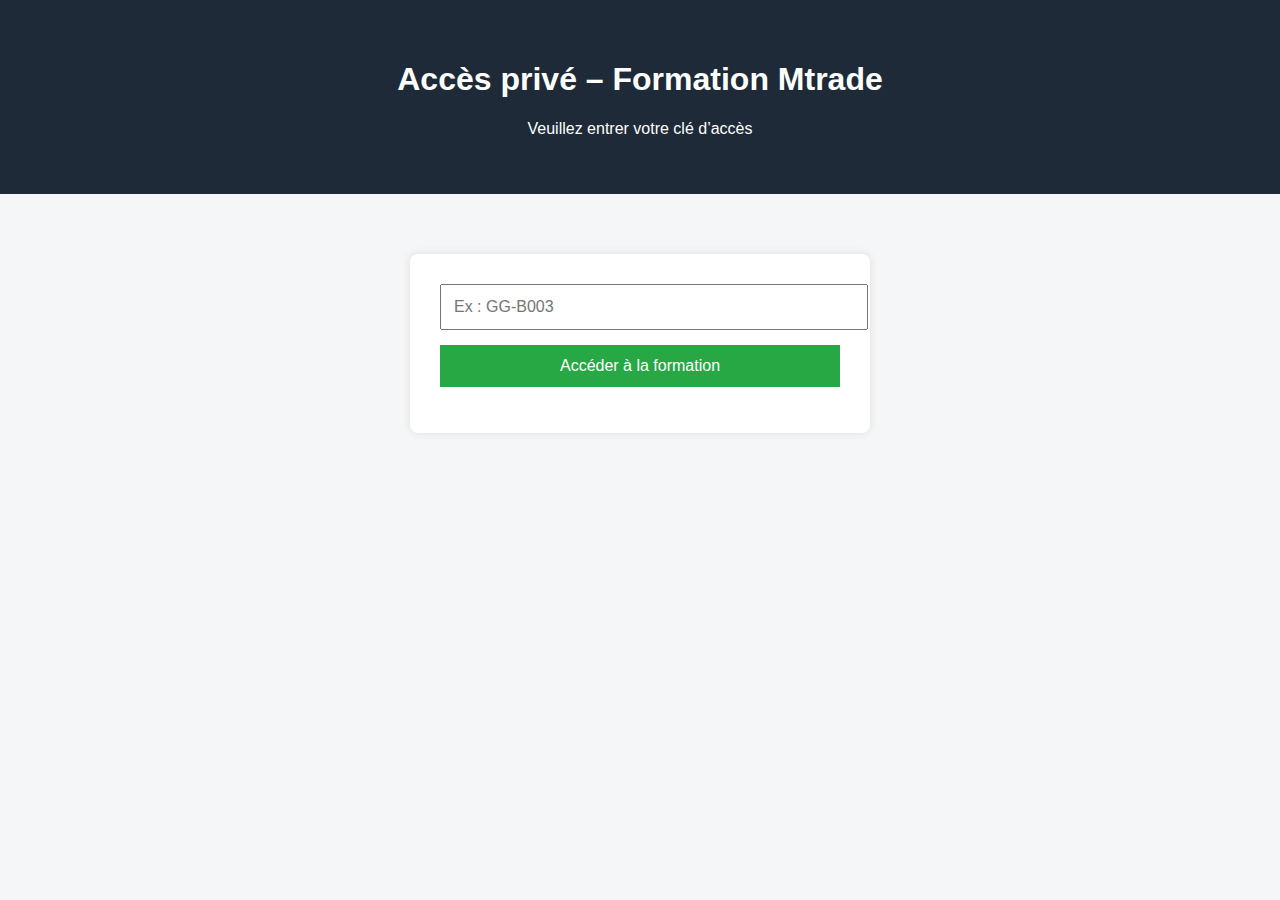
<file: index.html>
<!DOCTYPE html>
<html lang="fr">
<head>
  <meta charset="UTF-8">
  <title>Accès privé – Formation Mtrade</title>
  <meta name="viewport" content="width=device-width, initial-scale=1.0">

  <style>
    body {
      font-family: Arial, sans-serif;
      background: #f4f6f8;
      margin: 0;
    }

    header {
      background: #1e2a38;
      color: white;
      padding: 40px 20px;
      text-align: center;
    }

    .access-box {
      max-width: 400px;
      margin: 60px auto;
      background: white;
      padding: 30px;
      border-radius: 8px;
      text-align: center;
      box-shadow: 0 0 10px rgba(0,0,0,0.1);
    }

    .access-box input {
      width: 100%;
      padding: 12px;
      margin-bottom: 15px;
      font-size: 16px;
    }

    .access-box button {
      padding: 12px 20px;
      background: #28a745;
      color: white;
      border: none;
      cursor: pointer;
      width: 100%;
      font-size: 16px;
    }

    .error {
      color: red;
      margin-top: 10px;
    }
  </style>
</head>

<body>

<header>
  <h1>Accès privé – Formation Mtrade</h1>
  <p>Veuillez entrer votre clé d’accès</p>
</header>

<div class="access-box">
  <input type="text" id="accessKey" placeholder="Ex : GG-B003">
  <button onclick="checkAccess()" >Accéder à la formation</button>
  <p id="error" class="error"></p>
</div>

<script>
  // 🔐 LISTE DES CLÉS D’ACCÈS VALIDES
  const accessKeys = [
    "MWOLF-7B1"
  ];

  function checkAccess() {
    const key = document.getElementById("accessKey").value.trim();

    if (accessKeys.includes(key)) {
      // accès autorisé
      window.location.href = "wel.html";
    } else {
      document.getElementById("error").innerText =
        "Clé invalide. Accès refusé.";
    }
  }
</script>

</body>
</html>
</file>
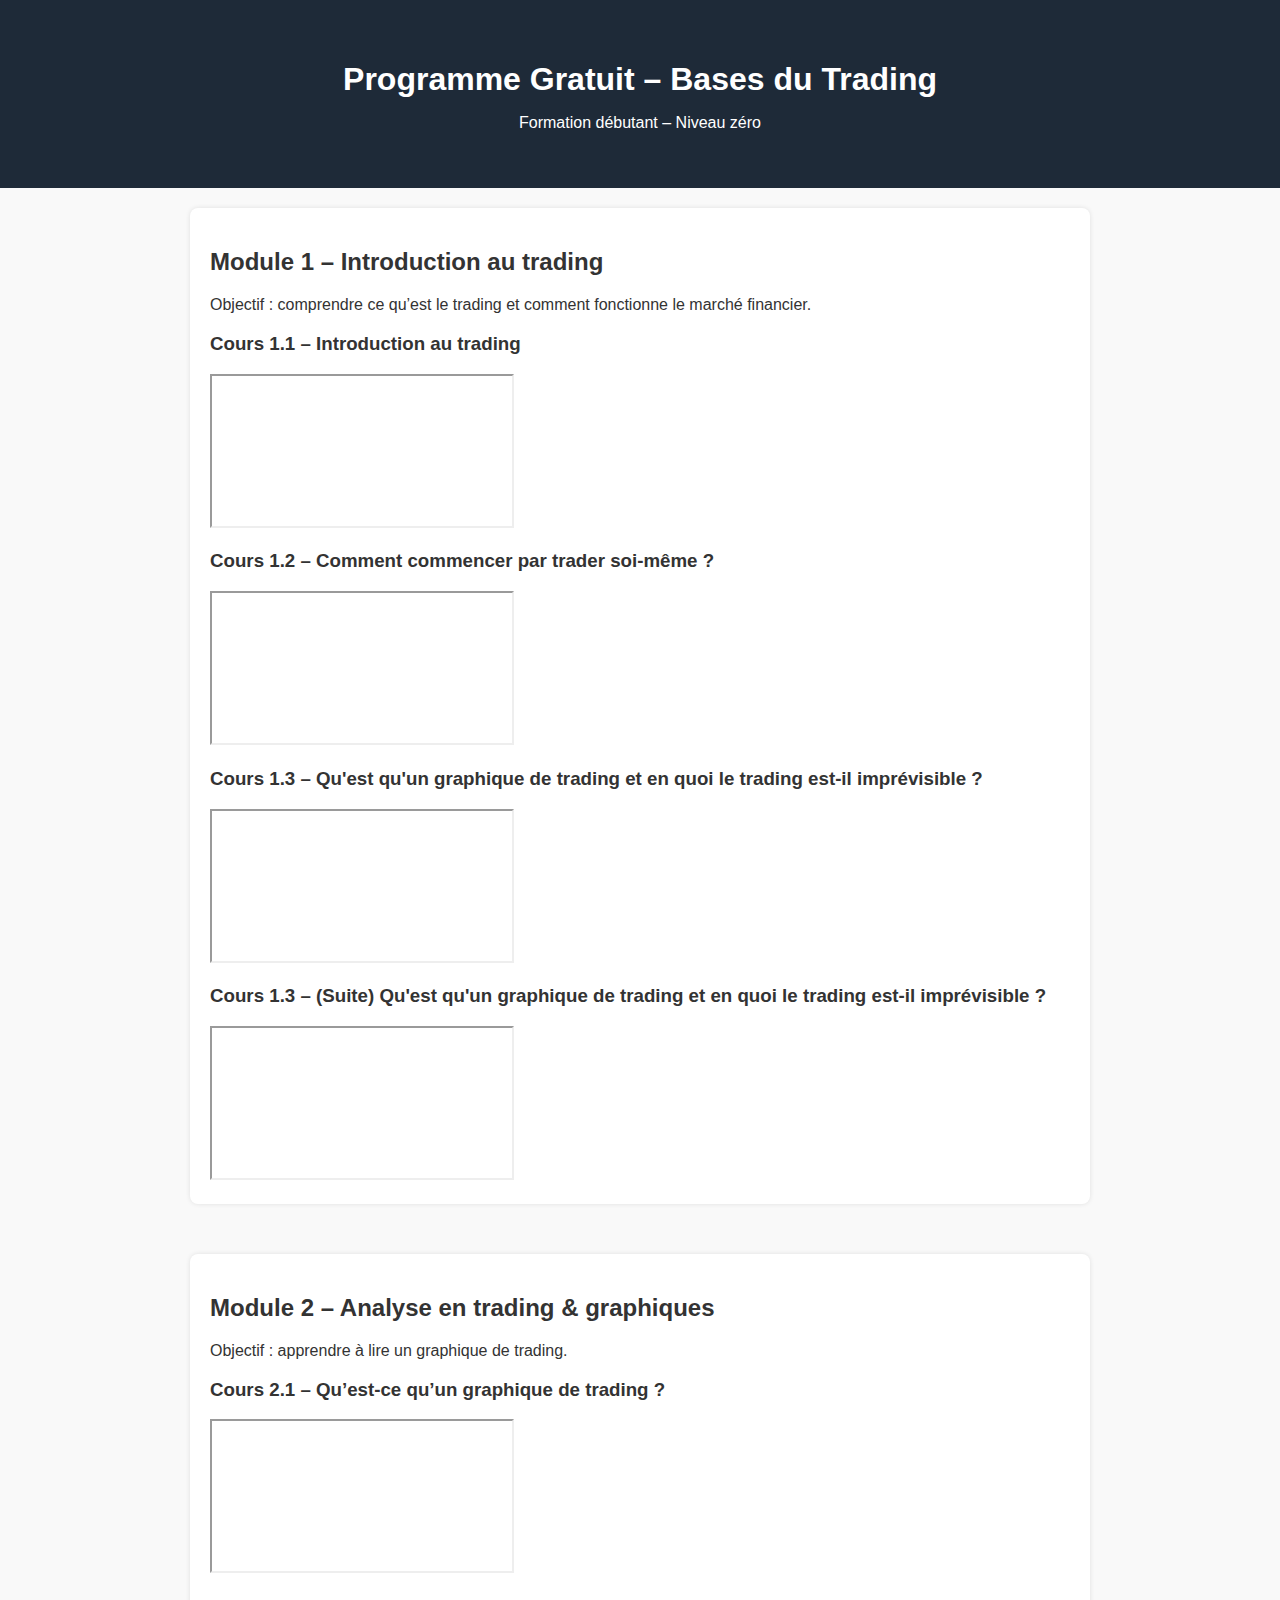
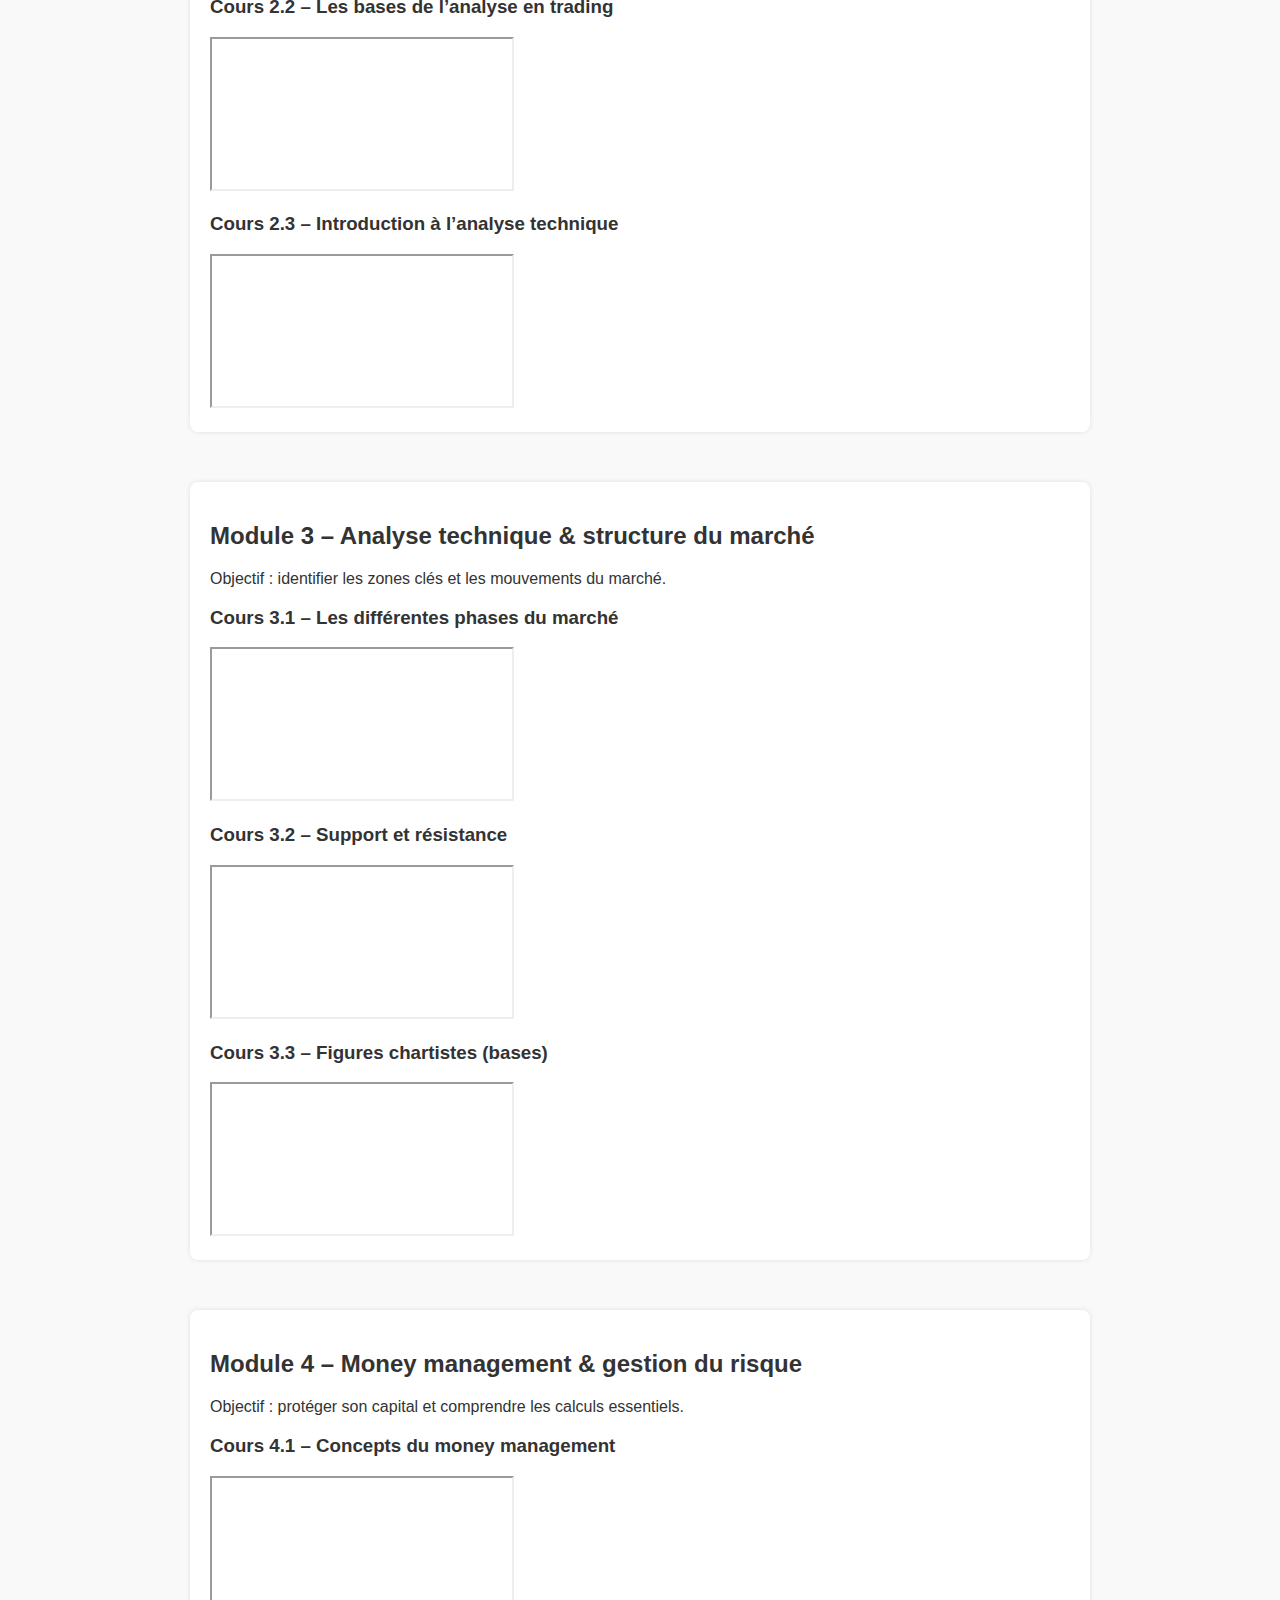
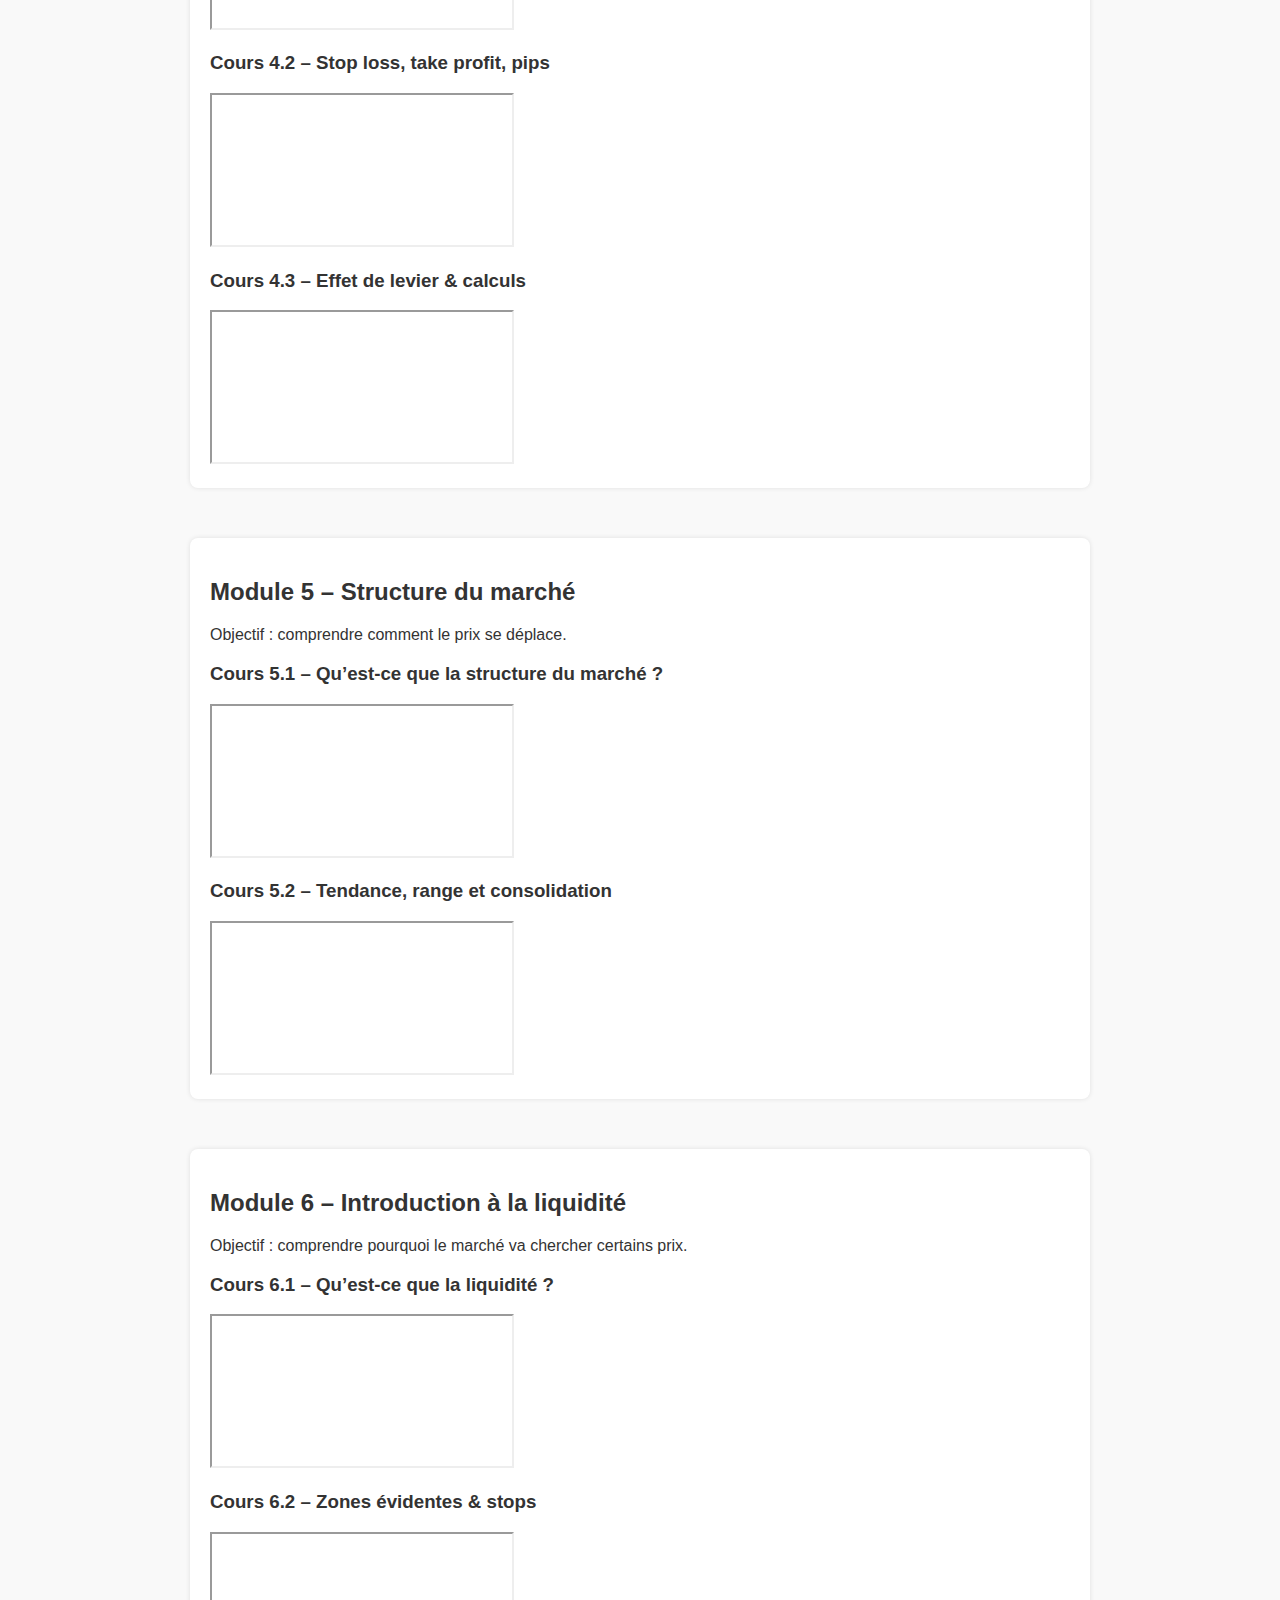
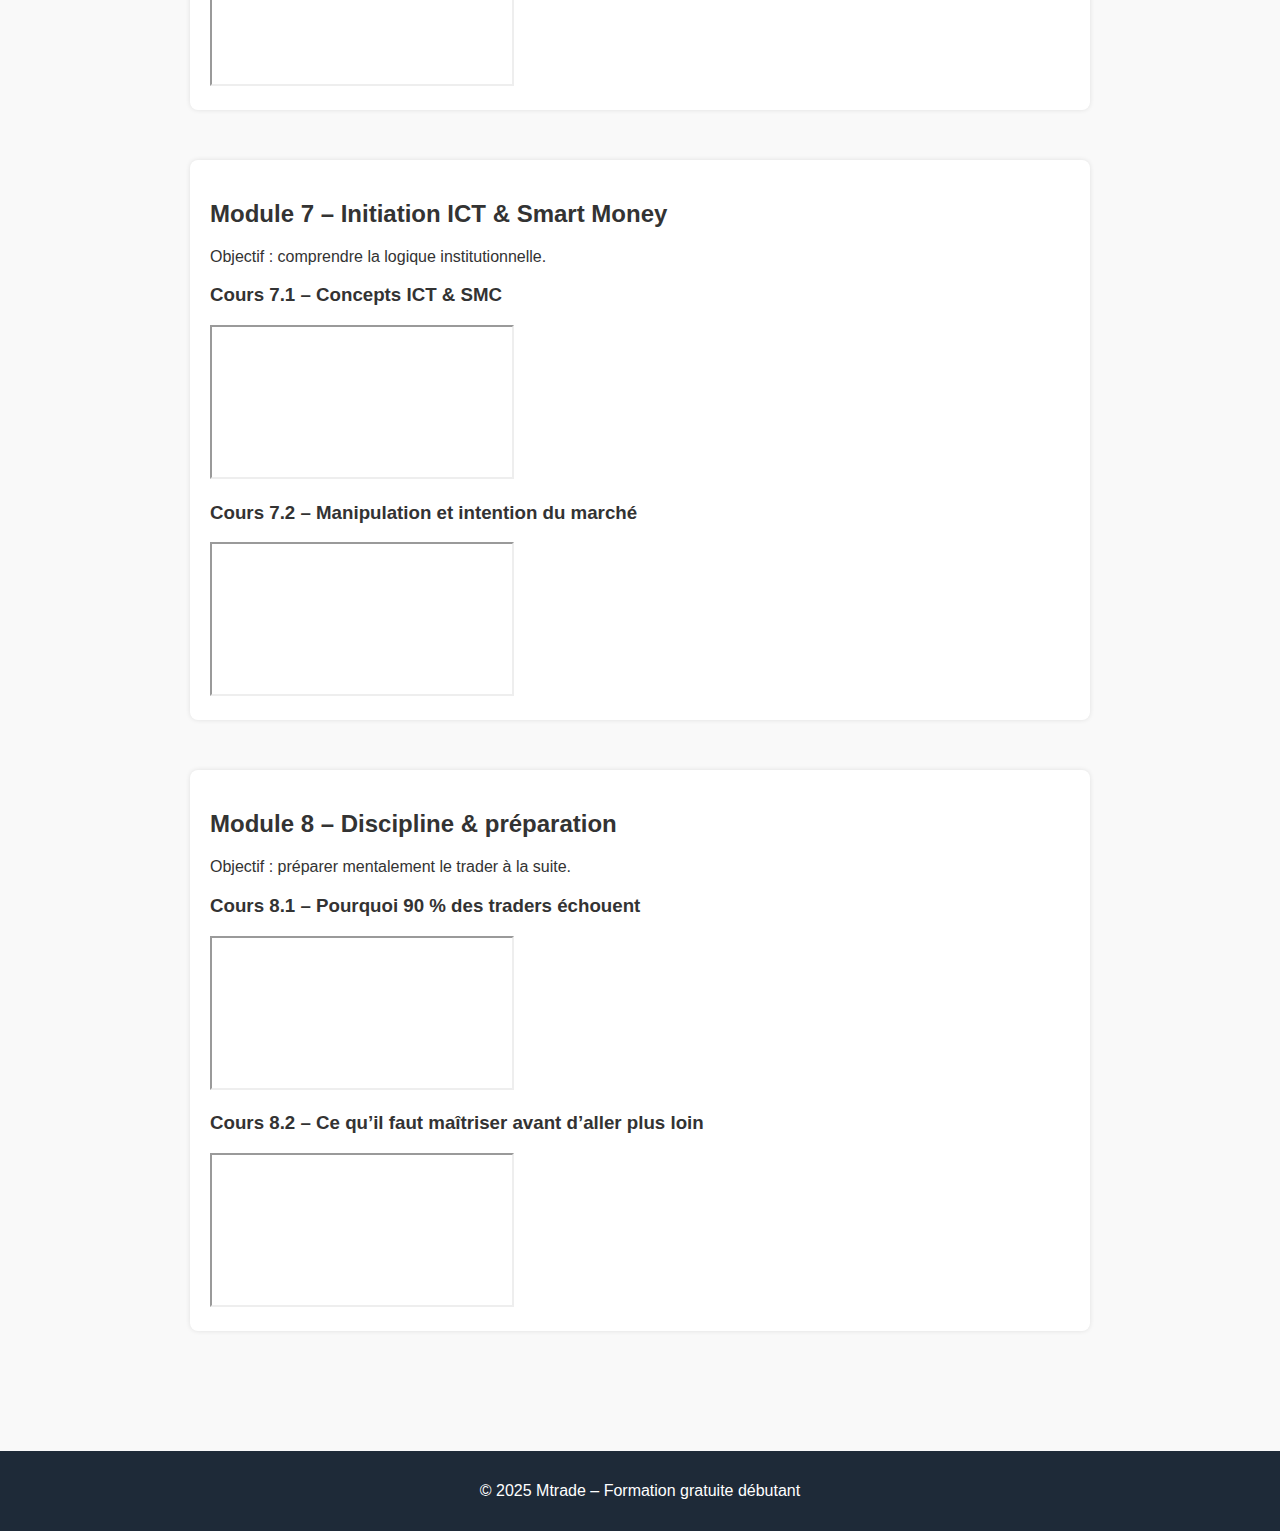
<file: module.html>
<!DOCTYPE html>
<html lang="fr">
<head>
  <meta charset="UTF-8">
  <meta name="viewport" content="width=device-width, initial-scale=1.0">
  <title>Modules de Formation – Mtrade</title>
  <link rel="stylesheet" href="style.css">
</head>
<body>

<header>
  <h1>Programme Gratuit – Bases du Trading</h1>
  <p>Formation débutant – Niveau zéro</p>
</header>

<main>

<!-- ================= MODULE 1 ================= -->
<section class="module">
  <h2>Module 1 – Introduction au trading</h2>
  <p>Objectif : comprendre ce qu’est le trading et comment fonctionne le marché financier.</p>

  <div class="lesson">
    <h3>Cours 1.1 – Introduction au trading</h3>
    <iframe
      src="https://www.youtube.com/embed/ddbRxQclXSs"
      title="Cours 1.1 Introduction au trading"
      allowfullscreen>
    </iframe>
  </div>

  <div class="lesson">
    <h3>Cours 1.2 – Comment commencer par trader soi-même ?</h3>
    <iframe src="https://www.youtube.com/embed/iWNYAWv8fD4" allowfullscreen></iframe>
  </div>

  <div class="lesson">
    <h3>Cours 1.3 – Qu'est qu'un graphique de trading et en quoi le trading est-il imprévisible ?</h3>
    <iframe src="https://www.youtube.com/embed/LzhdAVdY2K8" allowfullscreen></iframe>
  </div>
  <div class="lesson">
    <h3>Cours 1.3 – (Suite) Qu'est qu'un graphique de trading et en quoi le trading est-il imprévisible ?</h3>
    <iframe src="https://www.youtube.com/embed/fC6cTUm0_Y4" allowfullscreen></iframe>
  </div>
</section>

<!-- ================= MODULE 2 ================= -->
<section class="module">
  <h2>Module 2 – Analyse en trading & graphiques</h2>
  <p>Objectif : apprendre à lire un graphique de trading.</p>

  <div class="lesson">
    <h3>Cours 2.1 – Qu’est-ce qu’un graphique de trading ?</h3>
    <iframe src="https://www.youtube.com/embed/VIDEO_ID_2_1" allowfullscreen></iframe>
  </div>

  <div class="lesson">
    <h3>Cours 2.2 – Les bases de l’analyse en trading</h3>
    <iframe src="https://www.youtube.com/embed/VIDEO_ID_2_2" allowfullscreen></iframe>
  </div>

  <div class="lesson">
    <h3>Cours 2.3 – Introduction à l’analyse technique</h3>
    <iframe src="https://www.youtube.com/embed/VIDEO_ID_2_3" allowfullscreen></iframe>
  </div>
</section>

<!-- ================= MODULE 3 ================= -->
<section class="module">
  <h2>Module 3 – Analyse technique & structure du marché</h2>
  <p>Objectif : identifier les zones clés et les mouvements du marché.</p>

  <div class="lesson">
    <h3>Cours 3.1 – Les différentes phases du marché</h3>
    <iframe src="https://www.youtube.com/embed/VIDEO_ID_3_1" allowfullscreen></iframe>
  </div>

  <div class="lesson">
    <h3>Cours 3.2 – Support et résistance</h3>
    <iframe src="https://www.youtube.com/embed/VIDEO_ID_3_2" allowfullscreen></iframe>
  </div>

  <div class="lesson">
    <h3>Cours 3.3 – Figures chartistes (bases)</h3>
    <iframe src="https://www.youtube.com/embed/VIDEO_ID_3_3" allowfullscreen></iframe>
  </div>
</section>

<!-- ================= MODULE 4 ================= -->
<section class="module">
  <h2>Module 4 – Money management & gestion du risque</h2>
  <p>Objectif : protéger son capital et comprendre les calculs essentiels.</p>

  <div class="lesson">
    <h3>Cours 4.1 – Concepts du money management</h3>
    <iframe src="https://www.youtube.com/embed/VIDEO_ID_4_1" allowfullscreen></iframe>
  </div>

  <div class="lesson">
    <h3>Cours 4.2 – Stop loss, take profit, pips</h3>
    <iframe src="https://www.youtube.com/embed/VIDEO_ID_4_2" allowfullscreen></iframe>
  </div>

  <div class="lesson">
    <h3>Cours 4.3 – Effet de levier & calculs</h3>
    <iframe src="https://www.youtube.com/embed/VIDEO_ID_4_3" allowfullscreen></iframe>
  </div>
</section>

<!-- ================= MODULE 5 ================= -->
<section class="module">
  <h2>Module 5 – Structure du marché</h2>
  <p>Objectif : comprendre comment le prix se déplace.</p>

  <div class="lesson">
    <h3>Cours 5.1 – Qu’est-ce que la structure du marché ?</h3>
    <iframe src="https://www.youtube.com/embed/VIDEO_ID_5_1" allowfullscreen></iframe>
  </div>

  <div class="lesson">
    <h3>Cours 5.2 – Tendance, range et consolidation</h3>
    <iframe src="https://www.youtube.com/embed/VIDEO_ID_5_2" allowfullscreen></iframe>
  </div>
</section>

<!-- ================= MODULE 6 ================= -->
<section class="module">
  <h2>Module 6 – Introduction à la liquidité</h2>
  <p>Objectif : comprendre pourquoi le marché va chercher certains prix.</p>

  <div class="lesson">
    <h3>Cours 6.1 – Qu’est-ce que la liquidité ?</h3>
    <iframe src="https://www.youtube.com/embed/VIDEO_ID_6_1" allowfullscreen></iframe>
  </div>

  <div class="lesson">
    <h3>Cours 6.2 – Zones évidentes & stops</h3>
    <iframe src="https://www.youtube.com/embed/VIDEO_ID_6_2" allowfullscreen></iframe>
  </div>
</section>

<!-- ================= MODULE 7 ================= -->
<section class="module">
  <h2>Module 7 – Initiation ICT & Smart Money</h2>
  <p>Objectif : comprendre la logique institutionnelle.</p>

  <div class="lesson">
    <h3>Cours 7.1 – Concepts ICT & SMC</h3>
    <iframe src="https://www.youtube.com/embed/VIDEO_ID_7_1" allowfullscreen></iframe>
  </div>

  <div class="lesson">
    <h3>Cours 7.2 – Manipulation et intention du marché</h3>
    <iframe src="https://www.youtube.com/embed/VIDEO_ID_7_2" allowfullscreen></iframe>
  </div>
</section>

<!-- ================= MODULE 8 ================= -->
<section class="module">
  <h2>Module 8 – Discipline & préparation</h2>
  <p>Objectif : préparer mentalement le trader à la suite.</p>

  <div class="lesson">
    <h3>Cours 8.1 – Pourquoi 90 % des traders échouent</h3>
    <iframe src="https://www.youtube.com/embed/VIDEO_ID_8_1" allowfullscreen></iframe>
  </div>

  <div class="lesson">
    <h3>Cours 8.2 – Ce qu’il faut maîtriser avant d’aller plus loin</h3>
    <iframe src="https://www.youtube.com/embed/VIDEO_ID_8_2" allowfullscreen></iframe>
  </div>
</section>

</main>

<footer>
  <p>© 2025 Mtrade – Formation gratuite débutant</p>
</footer>

</body>
</html>
</file>
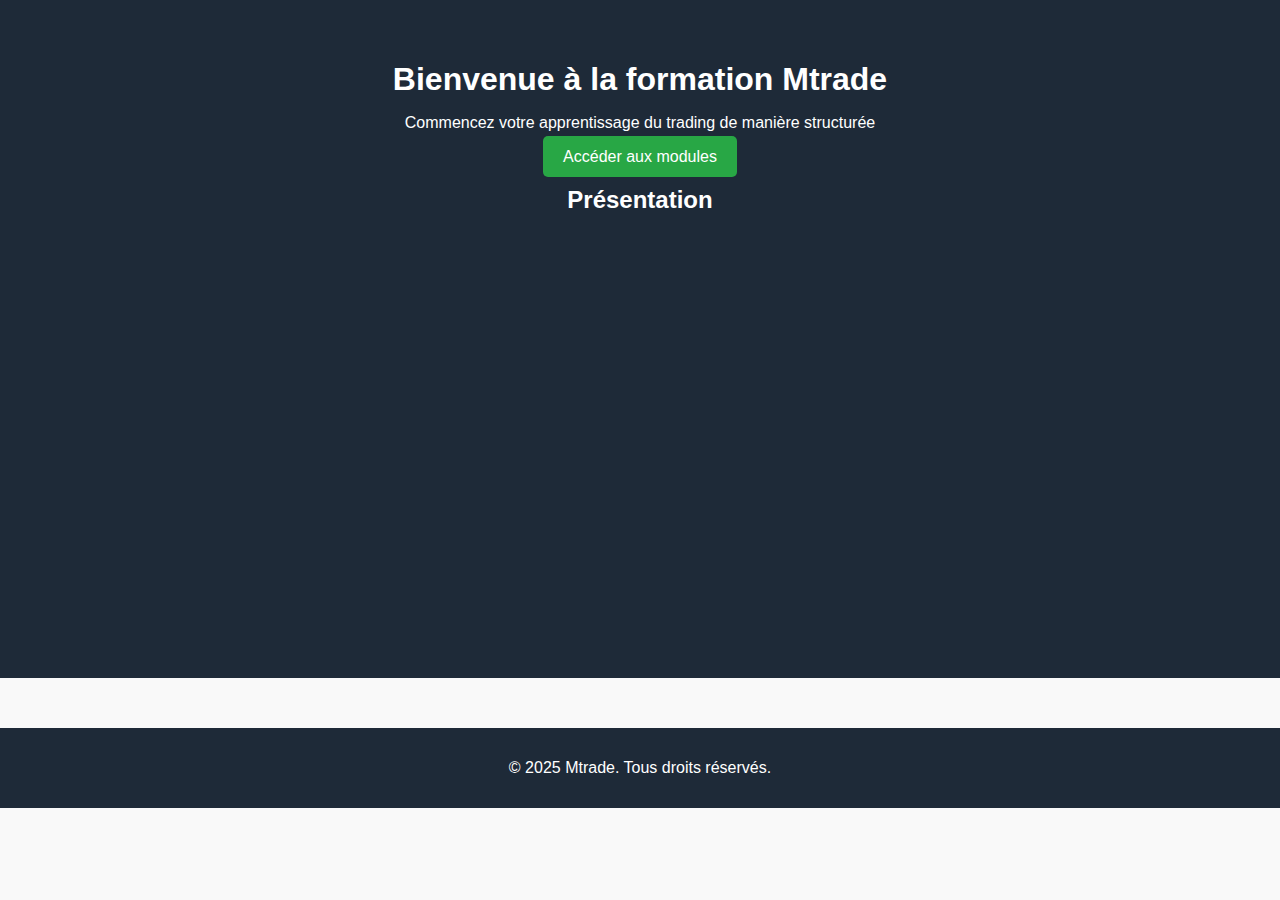
<file: wel.html>
<!DOCTYPE html>
<html lang="fr">
<head>
  <meta charset="UTF-8">
  <meta name="viewport" content="width=device-width, initial-scale=1.0">
  <title>Formation Mtrade</title>
  <link rel="stylesheet" href="style.css">
</head>
<body>

  <header>
    <h1>Bienvenue à la formation Mtrade</h1>
    <p>Commencez votre apprentissage du trading de manière structurée</p>
    <a href="module.html" class="btn">Accéder aux modules</a>

    <section class="video-section">
      <h2>Présentation</h2>

      <div class="video-container">
        <!-- TradingView Widget -->
        <iframe
          src="https://s.tradingview.com/widgetembed/?frameElementId=tradingview_1&symbol=NASDAQ%3AAAPL&interval=D&theme=dark&style=1&locale=fr&toolbarbg=%231f2933&enable_publishing=false&hide_top_toolbar=true&hide_legend=true"
          width="100%"
          height="400"
          frameborder="0"
          allowfullscreen>
        </iframe>
      </div>

    </section>
  </header>

  <footer>
    <p>© 2025 Mtrade. Tous droits réservés.</p>
  </footer>

</body>
</html>
</file>
<file: style.css>
body {
  font-family: Arial, sans-serif;
  margin: 0;
  background: #f9f9f9;
  color: #333;
}
header {
  background-color: #1e2a38;
  color: white;
  padding: 40px 20px;
  text-align: center;
}
header h1 {
  margin-bottom: 10px;
}
.btn {
  background: #28a745;
  color: white;
  padding: 12px 20px;
  text-decoration: none;
  border-radius: 5px;
}
main {
  padding: 20px;
  max-width: 900px;
  margin: auto;
}
.module {
  margin-bottom: 50px;
  background: white;
  padding: 20px;
  border-radius: 8px;
  box-shadow: 0 0 5px rgba(0,0,0,0.1);
}
video {
  width: 100%;
  max-height: 480px;
  border-radius: 6px;
  margin-top: 10px;
}
footer {
  background: #1e2a38;
  color: white;
  text-align: center;
  padding: 15px;
  margin-top: 50px;
}
</file>
